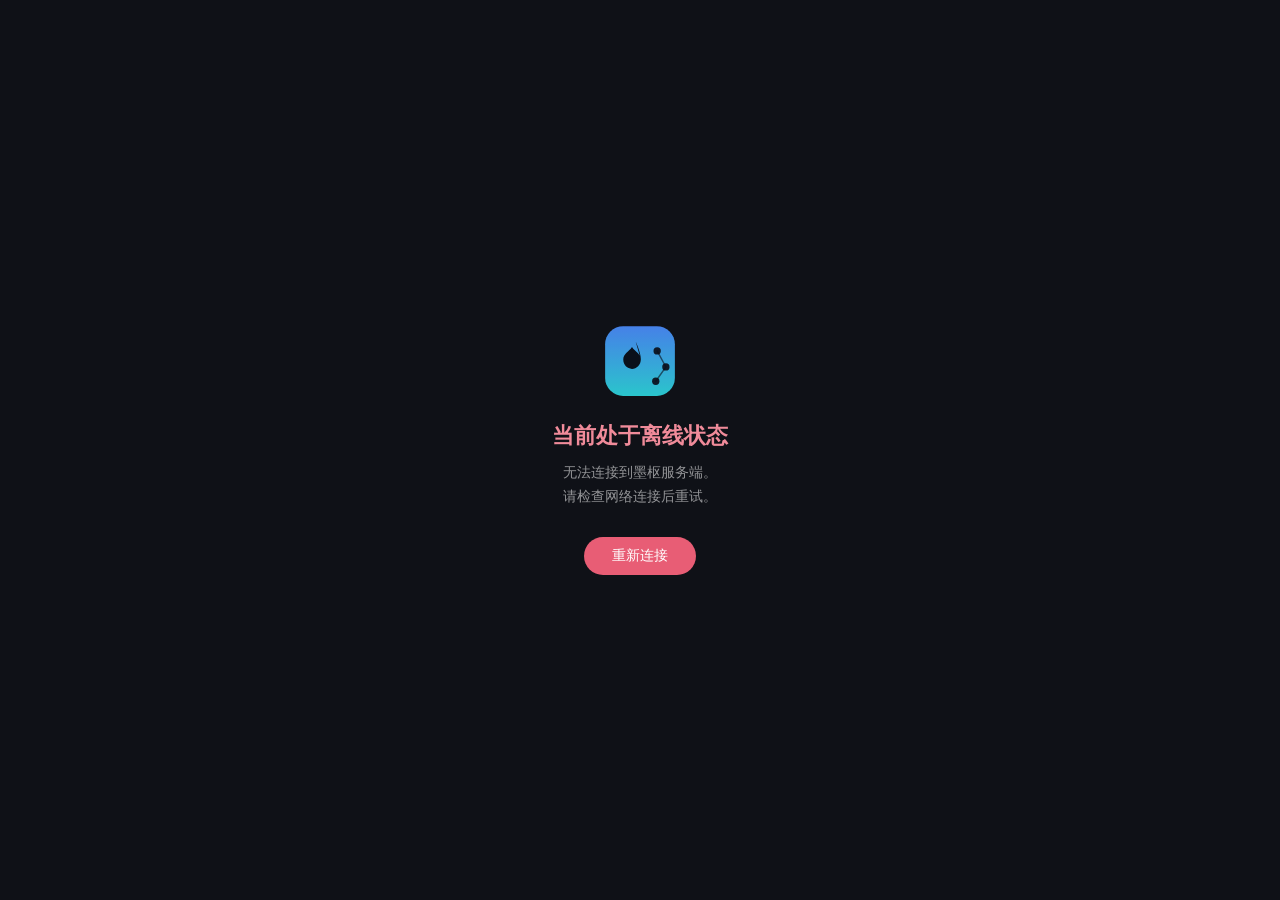
<file: dashboard/public/offline.html>
<!doctype html>
<html lang="zh-CN">
  <head>
    <meta charset="UTF-8" />
    <meta
      name="viewport"
      content="width=device-width, initial-scale=1.0, viewport-fit=cover"
    />
    <title>墨枢 — 离线中</title>
    <style>
      * {
        margin: 0;
        box-sizing: border-box;
      }
      html,
      body {
        height: 100%;
        font-family: -apple-system, BlinkMacSystemFont, "Segoe UI", sans-serif;
        background: #0f1117;
        color: #e7e7ed;
        display: flex;
        align-items: center;
        justify-content: center;
      }
      .container {
        text-align: center;
        padding: max(40px, env(safe-area-inset-top, 0px))
          max(24px, env(safe-area-inset-right, 0px))
          max(40px, env(safe-area-inset-bottom, 0px))
          max(24px, env(safe-area-inset-left, 0px));
        max-width: 360px;
      }
      .logo {
        width: 72px;
        height: 72px;
        border-radius: 16px;
        margin: 0 auto 24px;
        display: block;
        opacity: 0.9;
      }
      h1 {
        font-size: 22px;
        font-weight: 600;
        margin-bottom: 10px;
        color: #f08b9a;
      }
      p {
        font-size: 14px;
        color: rgba(255, 255, 255, 0.55);
        line-height: 1.7;
        margin-bottom: 28px;
      }
      button {
        padding: 10px 28px;
        border-radius: 999px;
        border: none;
        background: #e85d75;
        color: #fff;
        font-size: 14px;
        font-weight: 500;
        cursor: pointer;
        transition: background 0.2s;
      }
      button:hover {
        background: #d14a62;
      }
    </style>
  </head>
  <body>
    <div class="container">
      <img src="logo_vertical_white.svg" alt="墨枢" class="logo" />
      <h1>当前处于离线状态</h1>
      <p>无法连接到墨枢服务端。<br />请检查网络连接后重试。</p>
      <button onclick="location.reload()">重新连接</button>
    </div>
  </body>
</html>
</file>
